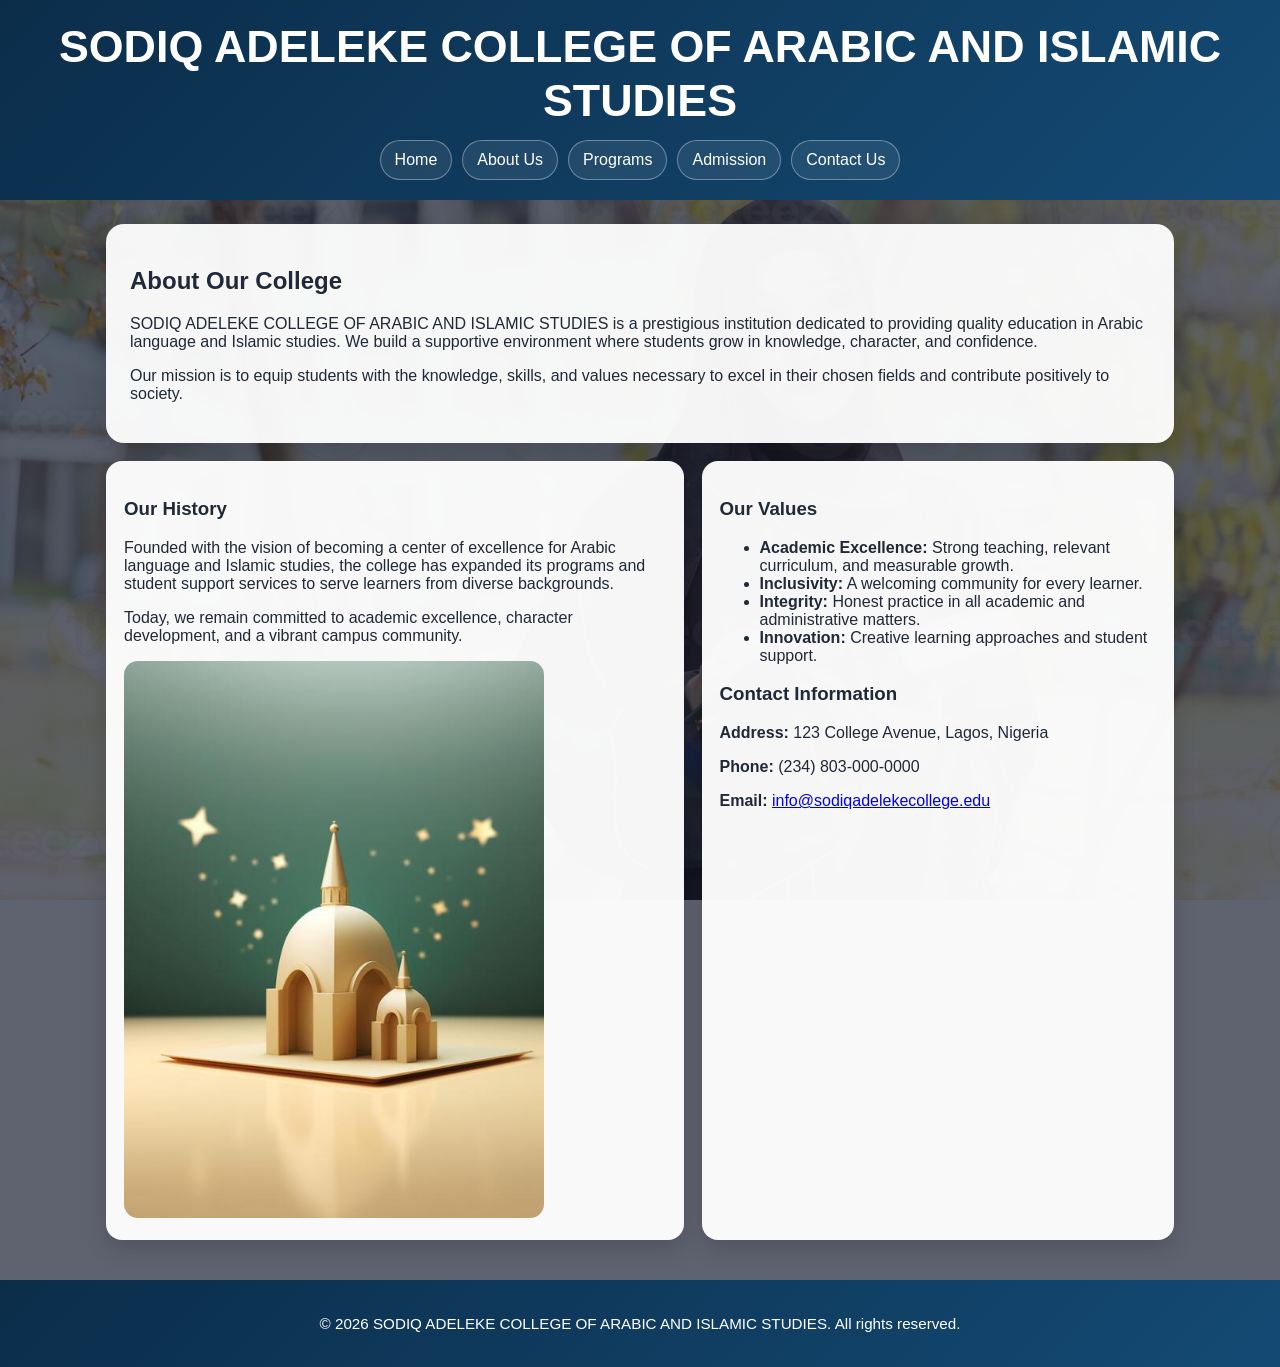
<file: about.html>
<!DOCTYPE html>
<html lang="en">
<head>
    <meta charset="UTF-8">
    <meta name="viewport" content="width=device-width, initial-scale=1.0">
    <title>About Us - SODIQ ADELEKE COLLEGE OF ARABIC AND ISLAMIC STUDIES</title>
    <link rel="icon" type="image/x-icon" href="symbol.jpg">
    <link rel="stylesheet" href="stylesheet.css">
</head>
<body>
    <header class="page-header">
        <h1>SODIQ ADELEKE COLLEGE OF ARABIC AND ISLAMIC STUDIES</h1>
        <nav>
            <ul>
                <li><a href="index.html">Home</a></li>
                <li><a href="about.html">About Us</a></li>
                <li><a href="programs.html">Programs</a></li>
                <li><a href="admission.html">Admission</a></li>
                <li><a href="contact.html">Contact Us</a></li>
            </ul>
        </nav>
    </header>

    <main class="page-shell">
        <section class="panel">
            <h2>About Our College</h2>
            <p>SODIQ ADELEKE COLLEGE OF ARABIC AND ISLAMIC STUDIES is a prestigious institution dedicated to providing quality education in Arabic language and Islamic studies. We build a supportive environment where students grow in knowledge, character, and confidence.</p>
            <p>Our mission is to equip students with the knowledge, skills, and values necessary to excel in their chosen fields and contribute positively to society.</p>
        </section>

        <section class="about-grid" style="margin-top:18px;">
            <article class="feature-card">
                <h3>Our History</h3>
                <p>Founded with the vision of becoming a center of excellence for Arabic language and Islamic studies, the college has expanded its programs and student support services to serve learners from diverse backgrounds.</p>
                <p>Today, we remain committed to academic excellence, character development, and a vibrant campus community.</p>
                <img src="aboutus.jpg" alt="College campus" class="main-image">
            </article>

            <aside class="feature-card">
                <h3>Our Values</h3>
                <ul>
                    <li><strong>Academic Excellence:</strong> Strong teaching, relevant curriculum, and measurable growth.</li>
                    <li><strong>Inclusivity:</strong> A welcoming community for every learner.</li>
                    <li><strong>Integrity:</strong> Honest practice in all academic and administrative matters.</li>
                    <li><strong>Innovation:</strong> Creative learning approaches and student support.</li>
                </ul>
                <h3>Contact Information</h3>
                <p><strong>Address:</strong> 123 College Avenue, Lagos, Nigeria</p>
                <p><strong>Phone:</strong> (234) 803-000-0000</p>
                <p><strong>Email:</strong> <a href="mailto:info@sodiqadelekecollege.edu">info@sodiqadelekecollege.edu</a></p>
            </aside>
        </section>
    </main>

    <footer class="page-footer">
        <p>&copy; 2026 SODIQ ADELEKE COLLEGE OF ARABIC AND ISLAMIC STUDIES. All rights reserved.</p>
    </footer>
</body>
</html>
</file>
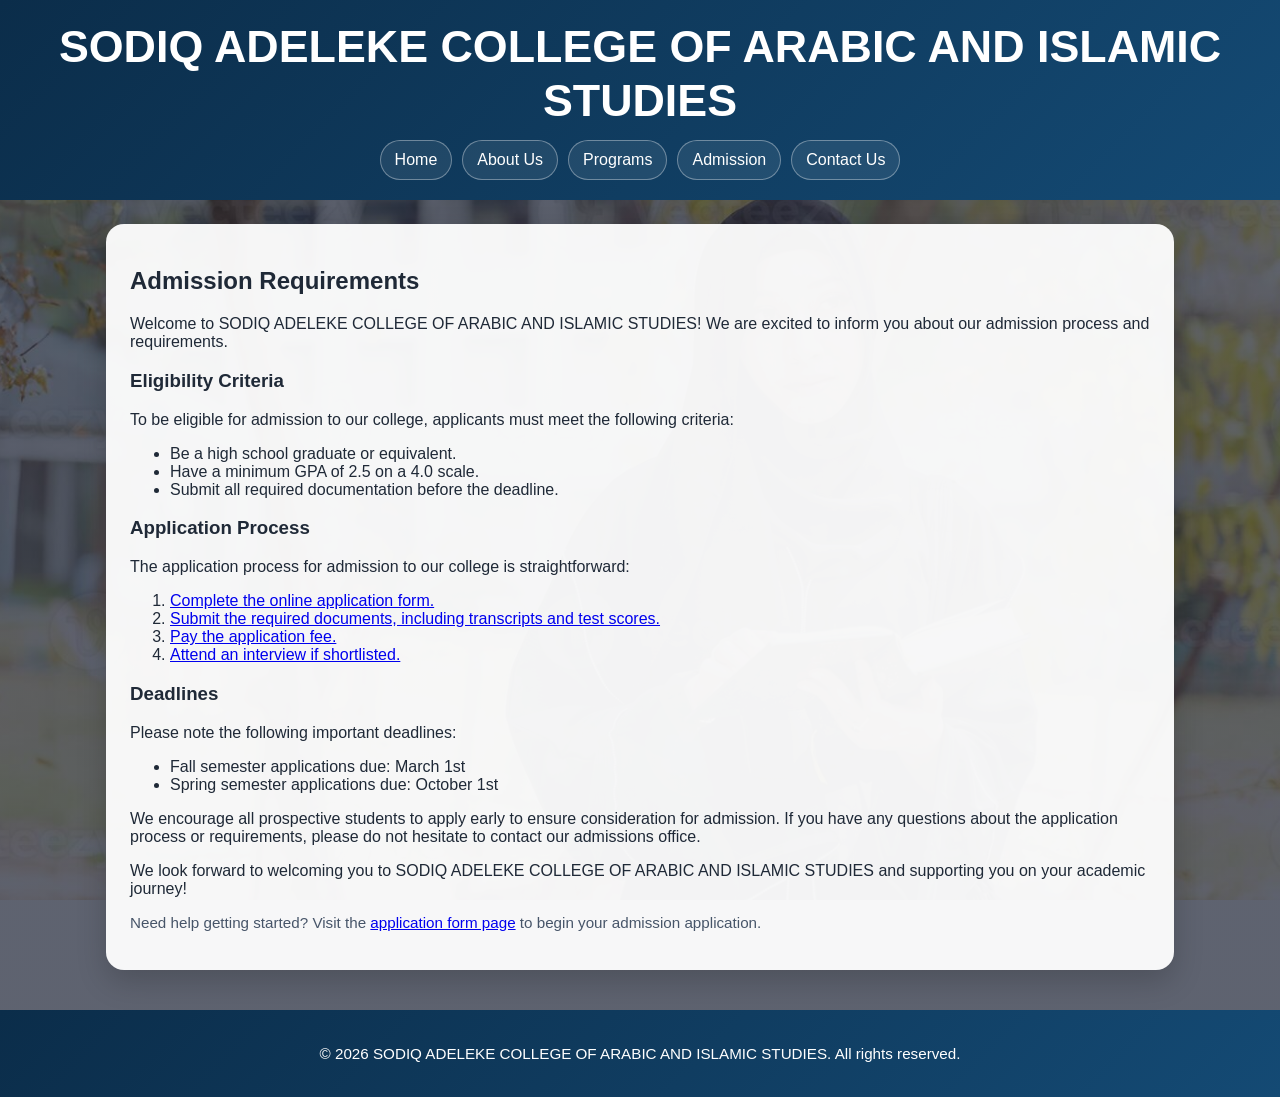
<file: admission.html>
<!DOCTYPE html>
<html lang="en">
<head>
    <meta charset="UTF-8">
    <meta name="viewport" content="width=device-width, initial-scale=1.0">
    <title>Admission - SODIQ ADELEKE COLLEGE OF ARABIC AND ISLAMIC STUDIES</title>
    <link rel="icon" type="image/x-icon" href="symbol.jpg">
    <link rel="stylesheet" href="stylesheet.css">
</head>
<body>
    <header class="page-header">
        <h1>SODIQ ADELEKE COLLEGE OF ARABIC AND ISLAMIC STUDIES</h1>
        <nav>
            <ul>
                <li><a href="index.html">Home</a></li>
                <li><a href="about.html">About Us</a></li>
                <li><a href="programs.html">Programs</a></li>
                <li><a href="admission.html">Admission</a></li>
                <li><a href="contact.html">Contact Us</a></li>
            </ul>
        </nav>
    </header>

    <main class="page-shell">
        <section class="panel">
            <h2>Admission Requirements</h2>
            <p>Welcome to SODIQ ADELEKE COLLEGE OF ARABIC AND ISLAMIC STUDIES! We are excited to inform you about our admission process and requirements.</p>

            <h3>Eligibility Criteria</h3>
            <p>To be eligible for admission to our college, applicants must meet the following criteria:</p>
            <ul>
                <li>Be a high school graduate or equivalent.</li>
                <li>Have a minimum GPA of 2.5 on a 4.0 scale.</li>
                <li>Submit all required documentation before the deadline.</li>
            </ul>

            <h3>Application Process</h3>
            <p>The application process for admission to our college is straightforward:</p>
            <ol>
                <li><a href="application-form.html">Complete the online application form.</a></li>
                <li><a href="submit-application.html">Submit the required documents, including transcripts and test scores.</a></li>
                <li><a href="pay-application-fee.html">Pay the application fee.</a></li>
                <li><a href="submit-application.html">Attend an interview if shortlisted.</a></li>
            </ol>

            <h3>Deadlines</h3>
            <p>Please note the following important deadlines:</p>
            <ul>
                <li>Fall semester applications due: March 1st</li>
                <li>Spring semester applications due: October 1st</li>
            </ul>
            <p>We encourage all prospective students to apply early to ensure consideration for admission. If you have any questions about the application process or requirements, please do not hesitate to contact our admissions office.</p>
            <p>We look forward to welcoming you to SODIQ ADELEKE COLLEGE OF ARABIC AND ISLAMIC STUDIES and supporting you on your academic journey!</p>
            <p class="form-note">Need help getting started? Visit the <a href="application-form.html">application form page</a> to begin your admission application.</p>
        </section>
    </main>

    <footer class="page-footer">
        <p>&copy; 2026 SODIQ ADELEKE COLLEGE OF ARABIC AND ISLAMIC STUDIES. All rights reserved.</p>
    </footer>
</body>
</html>
</file>
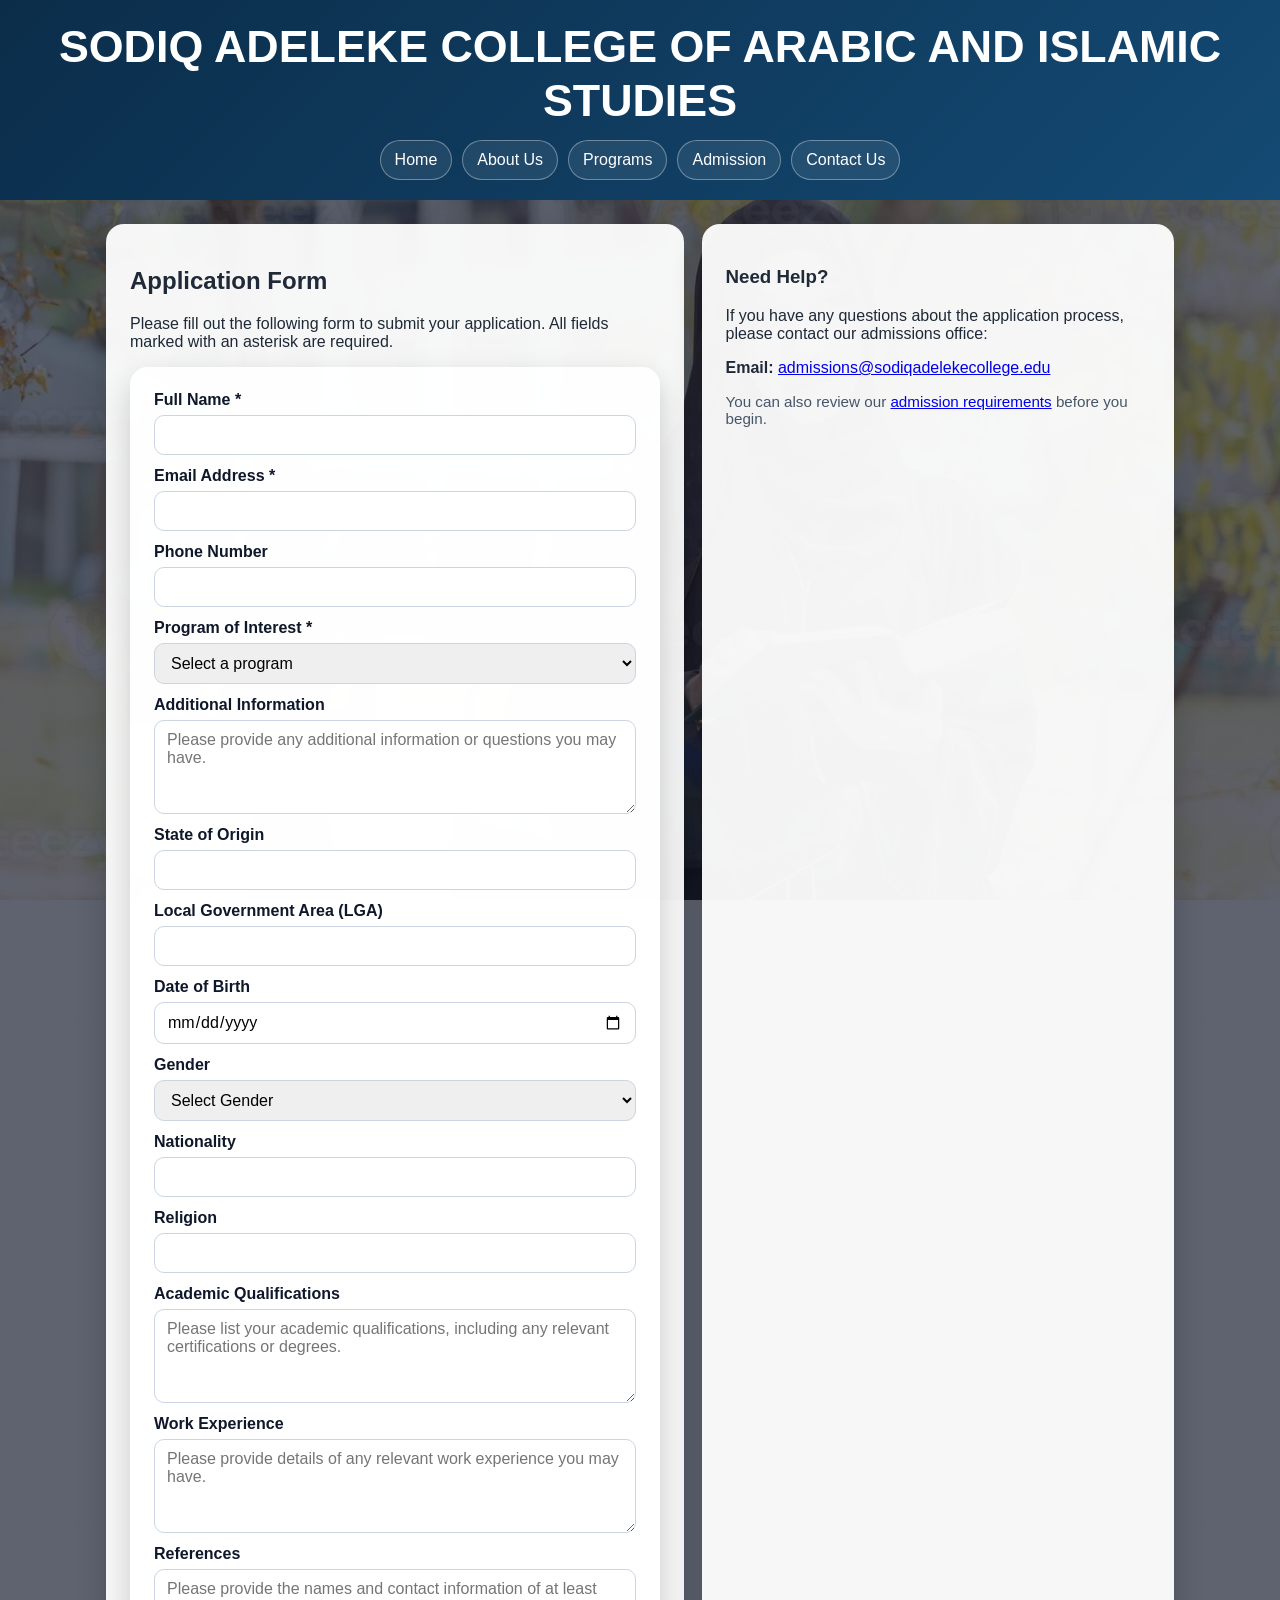
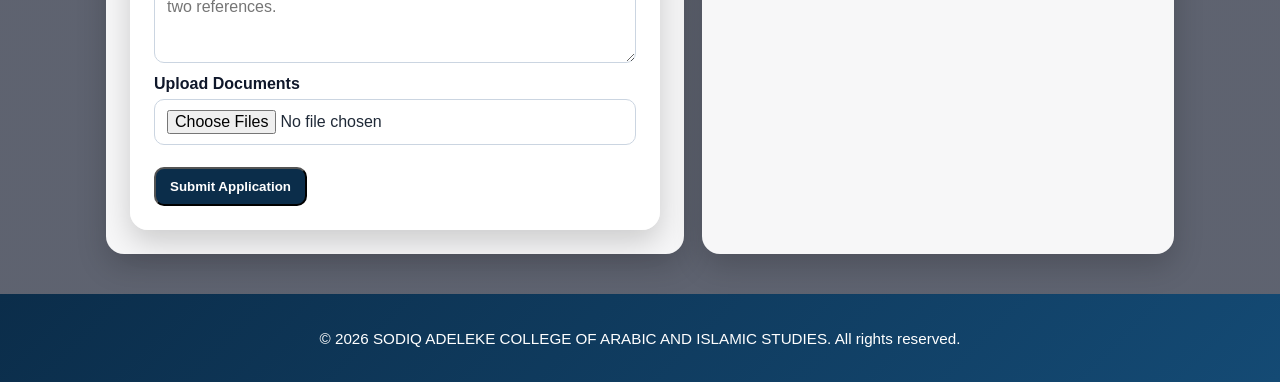
<file: application-form.html>
<!DOCTYPE html>
<html lang="en">
<head>
    <meta charset="UTF-8">
    <meta name="viewport" content="width=device-width, initial-scale=1.0">
    <title>Application Form - SODIQ ADELEKE COLLEGE OF ARABIC AND ISLAMIC STUDIES</title>
    <link rel="icon" type="image/x-icon" href="symbol.jpg">
    <link rel="stylesheet" href="stylesheet.css">
</head>
<body>
    <header class="page-header">
        <h1>SODIQ ADELEKE COLLEGE OF ARABIC AND ISLAMIC STUDIES</h1>
        <nav>
            <ul>
                <li><a href="index.html">Home</a></li>
                <li><a href="about.html">About Us</a></li>
                <li><a href="programs.html">Programs</a></li>
                <li><a href="admission.html">Admission</a></li>
                <li><a href="contact.html">Contact Us</a></li>
            </ul>
        </nav>
    </header>

    <main class="page-shell">
        <section class="hero-grid">
            <article class="panel">
                <h2>Application Form</h2>
                <p>Please fill out the following form to submit your application. All fields marked with an asterisk are required.</p>

            <form action="submit-application.html" method="post" class="panel" style="margin-top:16px;">
                <div class="field"><label for="full-name">Full Name *</label><input type="text" id="full-name" name="full-name" required></div>

                <div class="field"><label for="email">Email Address *</label><input type="email" id="email" name="email" required></div>

                <div class="field"><label for="phone">Phone Number</label><input type="tel" id="phone" name="phone"></div>

                <div class="field"><label for="program">Program of Interest *</label><select id="program" name="program" required>
                    <option value="">Select a program</option>
                    <option value="arabic-language">Arabic Language</option>
                    <option value="islamic-studies">Islamic Studies</option>
                    <option value="combined-program">Combined Program</option>
                    <option value="other">Other</option>
                    </select></div>
                <div class="field"><label for="additional-info">Additional Information</label><textarea id="additional-info" name="additional-info" rows="4" placeholder="Please provide any additional information or questions you may have."></textarea></div>
                <div class="field"><label for="state-of-origin">State of Origin</label><input type="text" id="state-of-origin" name="state-of-origin"></div>
                <div class="field"><label for="lga">Local Government Area (LGA)</label><input type="text" id="lga" name="lga"></div>
                <div class="field"><label for="date-of-birth">Date of Birth</label><input type="date" id="date-of-birth" name="date-of-birth"></div>
                <div class="field"><label for="gender">Gender</label><select id="gender" name="gender">
                <option value="">Select Gender</option>
                <option value="male">Male</option>
                <option value="female">Female</option>
                </select></div>
                <div class="field"><label for="nationality">Nationality</label><input type="text" id="nationality" name="nationality"></div>
                <div class="field"><label for="religion">Religion</label><input type="text" id="religion" name="religion"></div>
                <div class="field"><label for="academic-qualifications">Academic Qualifications</label><textarea id="academic-qualifications" name="academic-qualifications" rows="4" placeholder="Please list your academic qualifications, including any relevant certifications or degrees."></textarea></div>
                <div class="field"><label for="work-experience">Work Experience</label><textarea id="work-experience" name="work-experience" rows="4" placeholder="Please provide details of any relevant work experience you may have."></textarea></div>
                <div class="field"><label for="references">References</label><textarea id="references" name="references" rows="4" placeholder="Please provide the names and contact information of at least two references."></textarea></div>
                <div class="field"><label for="upload-documents">Upload Documents</label><input type="file" id="upload-documents" name="upload-documents" multiple></div>
                <div class="form-actions"><input type="submit" value="Submit Application" class="btn"></div>
            </form>
            </article>

            <aside class="panel">
                <h3>Need Help?</h3>
                <p>If you have any questions about the application process, please contact our admissions office:</p>
                <p><strong>Email:</strong> <a href="mailto:admissions@sodiqadelekecollege.edu">admissions@sodiqadelekecollege.edu</a></p>
                <p class="form-note">You can also review our <a href="admission.html">admission requirements</a> before you begin.</p>
            </aside>
        </section>
    </main>

    <footer class="page-footer">
        <p>&copy; 2026 SODIQ ADELEKE COLLEGE OF ARABIC AND ISLAMIC STUDIES. All rights reserved.</p>
    </footer>
</body>
</html>
</file>
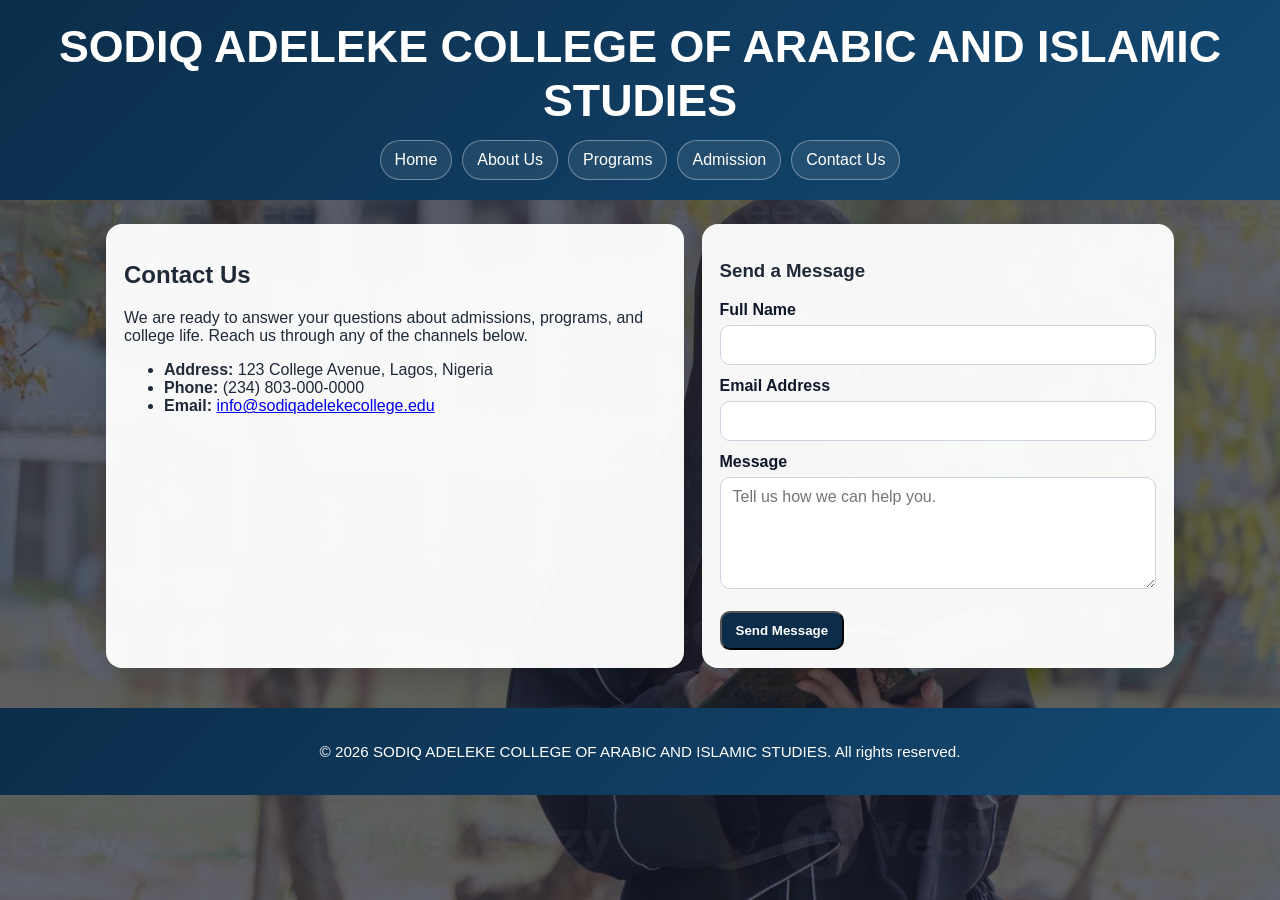
<file: contact.html>
<!DOCTYPE html>
<html lang="en">
<head>
    <meta charset="UTF-8">
    <meta name="viewport" content="width=device-width, initial-scale=1.0">
    <title>Contact Us - SODIQ ADELEKE COLLEGE OF ARABIC AND ISLAMIC STUDIES</title>
    <link rel="icon" type="image/x-icon" href="symbol.jpg">
    <link rel="stylesheet" href="stylesheet.css">
</head>
<body>
    <header class="page-header">
        <h1>SODIQ ADELEKE COLLEGE OF ARABIC AND ISLAMIC STUDIES</h1>
        <nav>
            <ul>
                <li><a href="index.html">Home</a></li>
                <li><a href="about.html">About Us</a></li>
                <li><a href="programs.html">Programs</a></li>
                <li><a href="admission.html">Admission</a></li>
                <li><a href="contact.html">Contact Us</a></li>
            </ul>
        </nav>
    </header>

    <main class="page-shell">
        <section class="contact-grid">
            <article class="contact-card">
                <h2>Contact Us</h2>
                <p>We are ready to answer your questions about admissions, programs, and college life. Reach us through any of the channels below.</p>
                <ul>
                    <li><strong>Address:</strong> 123 College Avenue, Lagos, Nigeria</li>
                    <li><strong>Phone:</strong> (234) 803-000-0000</li>
                    <li><strong>Email:</strong> <a href="mailto:info@sodiqadelekecollege.edu">info@sodiqadelekecollege.edu</a></li>
                </ul>
            </article>

            <aside class="contact-card">
                <h3>Send a Message</h3>
                <form action="submit-application.html" method="post">
                    <div class="field"><label for="name">Full Name</label><input type="text" id="name" name="name" required></div>
                    <div class="field"><label for="email">Email Address</label><input type="email" id="email" name="email" required></div>
                    <div class="field"><label for="message">Message</label><textarea id="message" name="message" rows="5" required placeholder="Tell us how we can help you."></textarea></div>
                    <div class="form-actions"><input type="submit" value="Send Message" class="btn"></div>
                </form>
            </aside>
        </section>
    </main>

    <footer class="page-footer">
        <p>&copy; 2026 SODIQ ADELEKE COLLEGE OF ARABIC AND ISLAMIC STUDIES. All rights reserved.</p>
    </footer>
</body>
</html>
</file>
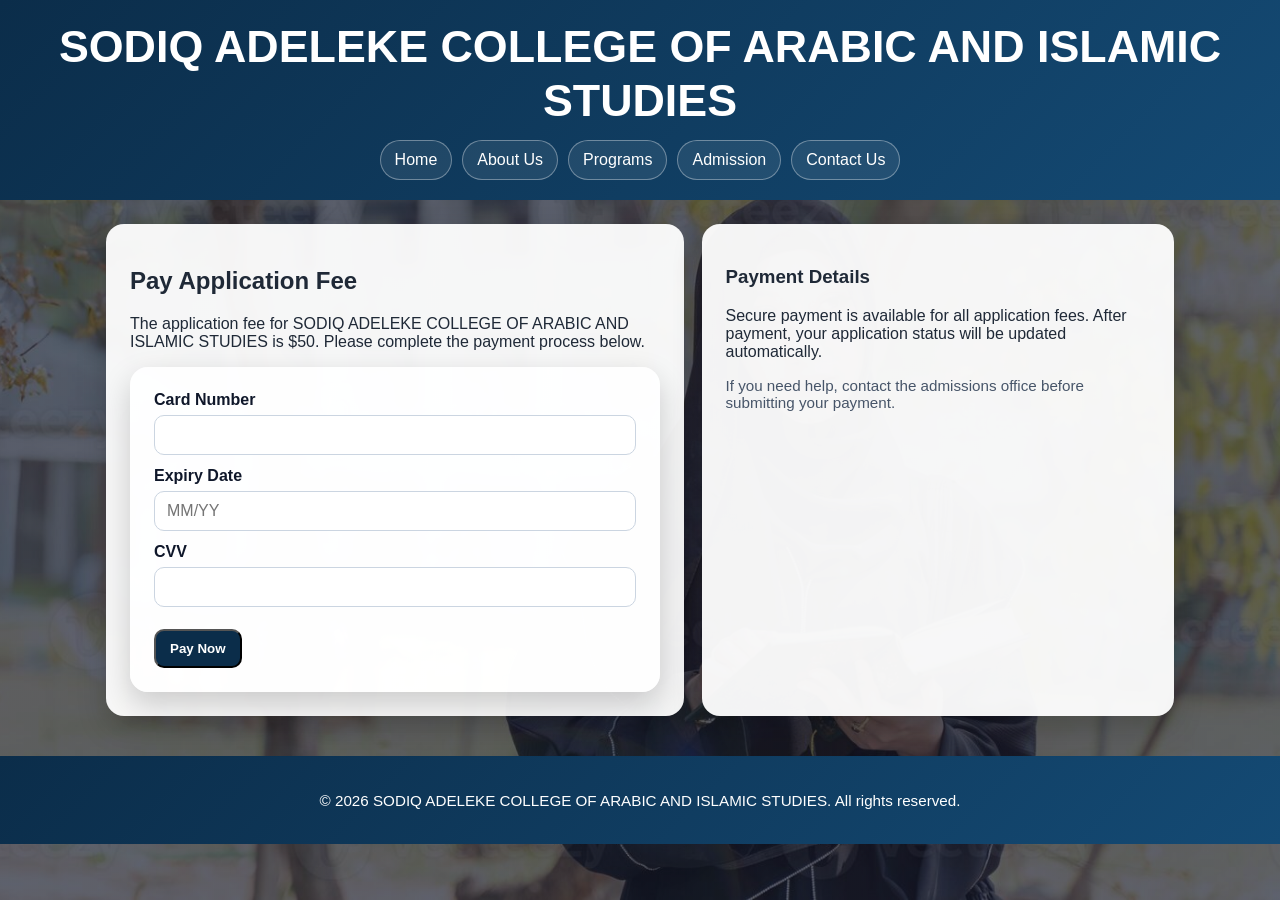
<file: pay-application-fee.html>
<!DOCTYPE html>
<html lang="en">
<head>
    <meta charset="UTF-8">
    <meta name="viewport" content="width=device-width, initial-scale=1.0">
    <title>Pay Application Fee - SODIQ ADELEKE COLLEGE OF ARABIC AND ISLAMIC STUDIES</title>
    <link rel="icon" type="image/x-icon" href="symbol.jpg">
    <link rel="stylesheet" href="stylesheet.css">
</head>
<body>
    <header class="page-header">
        <h1>SODIQ ADELEKE COLLEGE OF ARABIC AND ISLAMIC STUDIES</h1>
        <nav>
            <ul>
                <li><a href="index.html">Home</a></li>
                <li><a href="about.html">About Us</a></li>
                <li><a href="programs.html">Programs</a></li>
                <li><a href="admission.html">Admission</a></li>
                <li><a href="contact.html">Contact Us</a></li>
            </ul>
        </nav>
    </header>

    <main class="page-shell">
        <section class="hero-grid">
            <article class="panel">
                <h2>Pay Application Fee</h2>
                <p>The application fee for SODIQ ADELEKE COLLEGE OF ARABIC AND ISLAMIC STUDIES is $50. Please complete the payment process below.</p>

            <form action="process-payment.html" method="post" class="panel" style="margin-top:16px;">
                <div class="field"><label for="card-number">Card Number</label><input type="text" id="card-number" name="card-number" required></div>
                <div class="field"><label for="expiry-date">Expiry Date</label><input type="text" id="expiry-date" name="expiry-date" placeholder="MM/YY" required></div>
                <div class="field"><label for="cvv">CVV</label><input type="text" id="cvv" name="cvv" required></div>
                <div class="form-actions"><input type="submit" value="Pay Now" class="btn"></div>
            </form>
            </article>

            <aside class="panel">
                <h3>Payment Details</h3>
                <p>Secure payment is available for all application fees. After payment, your application status will be updated automatically.</p>
                <p class="form-note">If you need help, contact the admissions office before submitting your payment.</p>
            </aside>
        </section>
    </main>

    <footer class="page-footer">
        <p>&copy; 2026 SODIQ ADELEKE COLLEGE OF ARABIC AND ISLAMIC STUDIES. All rights reserved.</p>
    </footer>
</body>
</html>
</file>
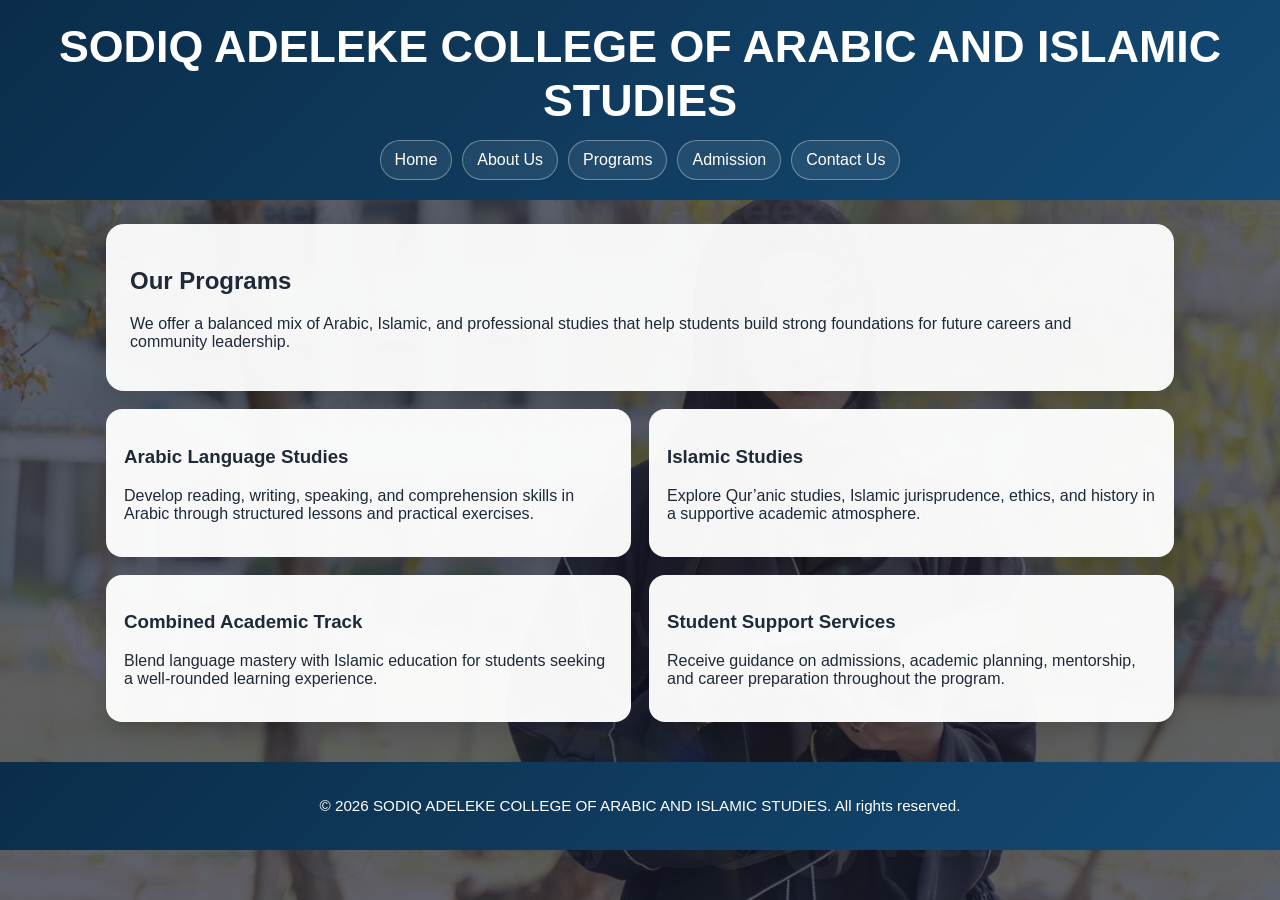
<file: programs.html>
<!DOCTYPE html>
<html lang="en">
<head>
    <meta charset="UTF-8">
    <meta name="viewport" content="width=device-width, initial-scale=1.0">
    <title>Programs - SODIQ ADELEKE COLLEGE OF ARABIC AND ISLAMIC STUDIES</title>
    <link rel="icon" type="image/x-icon" href="symbol.jpg">
    <link rel="stylesheet" href="stylesheet.css">
</head>
<body>
    <header class="page-header">
        <h1>SODIQ ADELEKE COLLEGE OF ARABIC AND ISLAMIC STUDIES</h1>
        <nav>
            <ul>
                <li><a href="index.html">Home</a></li>
                <li><a href="about.html">About Us</a></li>
                <li><a href="programs.html">Programs</a></li>
                <li><a href="admission.html">Admission</a></li>
                <li><a href="contact.html">Contact Us</a></li>
            </ul>
        </nav>
    </header>

    <main class="page-shell">
        <section class="panel">
            <h2>Our Programs</h2>
            <p>We offer a balanced mix of Arabic, Islamic, and professional studies that help students build strong foundations for future careers and community leadership.</p>
        </section>

        <section class="program-grid" style="margin-top:18px;">
            <article class="program-card">
                <h3>Arabic Language Studies</h3>
                <p>Develop reading, writing, speaking, and comprehension skills in Arabic through structured lessons and practical exercises.</p>
            </article>
            <article class="program-card">
                <h3>Islamic Studies</h3>
                <p>Explore Qur’anic studies, Islamic jurisprudence, ethics, and history in a supportive academic atmosphere.</p>
            </article>
            <article class="program-card">
                <h3>Combined Academic Track</h3>
                <p>Blend language mastery with Islamic education for students seeking a well-rounded learning experience.</p>
            </article>
            <article class="program-card">
                <h3>Student Support Services</h3>
                <p>Receive guidance on admissions, academic planning, mentorship, and career preparation throughout the program.</p>
            </article>
        </section>
    </main>

    <footer class="page-footer">
        <p>&copy; 2026 SODIQ ADELEKE COLLEGE OF ARABIC AND ISLAMIC STUDIES. All rights reserved.</p>
    </footer>
</body>
</html>
</file>
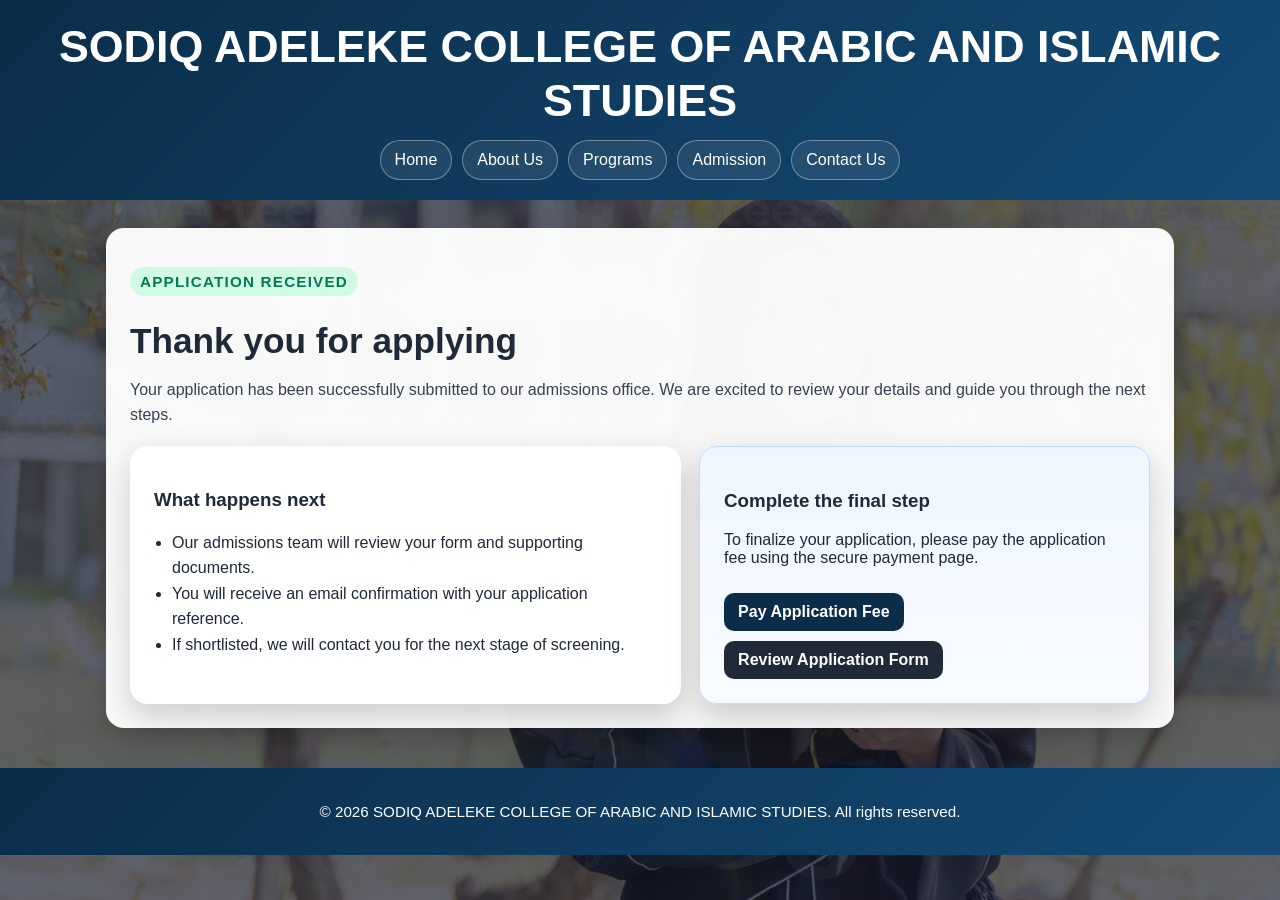
<file: submit-application.html>
<!DOCTYPE html>
<html lang="en">
<head>
    <meta charset="UTF-8">
    <meta name="viewport" content="width=device-width, initial-scale=1.0">
    <title>Submit Application - SODIQ ADELEKE COLLEGE OF ARABIC AND ISLAMIC STUDIES</title>
    <link rel="icon" type="image/x-icon" href="symbol.jpg">
    <link rel="stylesheet" href="stylesheet.css">
</head>
<body>
    <header class="page-header">
        <h1>SODIQ ADELEKE COLLEGE OF ARABIC AND ISLAMIC STUDIES</h1>
        <nav>
            <ul>
                <li><a href="index.html">Home</a></li>
                <li><a href="about.html">About Us</a></li>
                <li><a href="programs.html">Programs</a></li>
                <li><a href="admission.html">Admission</a></li>
                <li><a href="contact.html">Contact Us</a></li>
            </ul>
        </nav>
    </header>

    <main class="submission-shell">
        <section class="submission-card">
            <p class="status-pill">Application received</p>
            <h2>Thank you for applying</h2>
            <p class="lead">Your application has been successfully submitted to our admissions office. We are excited to review your details and guide you through the next steps.</p>

            <div class="submission-grid">
                <article class="card">
                    <h3>What happens next</h3>
                    <ul class="checklist">
                        <li>Our admissions team will review your form and supporting documents.</li>
                        <li>You will receive an email confirmation with your application reference.</li>
                        <li>If shortlisted, we will contact you for the next stage of screening.</li>
                    </ul>
                </article>

                <aside class="card info-card">
                    <h3>Complete the final step</h3>
                    <p>To finalize your application, please pay the application fee using the secure payment page.</p>
                    <a class="btn" href="pay-application-fee.html">Pay Application Fee</a>
                    <a class="btn btn-secondary" href="application-form.html">Review Application Form</a>
                </aside>
            </div>
        </section>
    </main>

    <footer class="page-footer">
        <p>&copy; 2026 SODIQ ADELEKE COLLEGE OF ARABIC AND ISLAMIC STUDIES. All rights reserved.</p>
    </footer>
</body>
</html>
</file>
<file: stylesheet.css>
body {
    margin: 0;
    font-family: Arial, Helvetica, sans-serif;
    color: #1f2937;
    background: linear-gradient(rgba(8, 15, 35, 0.65), rgba(8, 15, 35, 0.65)), url("imahe3.jpg") center/cover no-repeat fixed;
}

* { box-sizing: border-box; }

.page-header,
.page-footer {
    background: linear-gradient(135deg, #0b2d4a, #144a74);
    color: #fff;
    text-align: center;
    padding: 20px 16px;
}

.page-header h1 {
    margin: 0 0 12px;
    font-size: clamp(1.8rem, 4vw, 2.8rem);
    line-height: 1.2;
}

nav ul,
nav li {
    margin: 0;
    padding: 0;
}

nav ul {
    display: flex;
    flex-wrap: wrap;
    justify-content: center;
    gap: 10px;
    list-style: none;
}

nav a {
    display: inline-block;
    color: #fff;
    text-decoration: none;
    padding: 10px 14px;
    border: 1px solid rgba(255, 255, 255, 0.35);
    border-radius: 999px;
    background: rgba(255, 255, 255, 0.08);
    transition: background 0.2s ease, color 0.2s ease;
}

nav a:hover,
.btn:hover {
    background: #fff;
    color: #0b2d4a;
}

.submission-shell {
    max-width: 1100px;
    margin: 0 auto;
    padding: 28px 16px 40px;
}

.submission-card,
.card {
    background: rgba(255, 255, 255, 0.96);
    border-radius: 18px;
    box-shadow: 0 12px 30px rgba(0, 0, 0, 0.18);
    padding: 24px;
}

.status-pill {
    display: inline-block;
    background: #d1fae5;
    color: #047857;
    border-radius: 999px;
    padding: 6px 10px;
    font-size: 0.95rem;
    font-weight: 700;
    text-transform: uppercase;
    letter-spacing: 0.08em;
}

.submission-card h2 {
    margin-top: 10px;
    margin-bottom: 8px;
    font-size: clamp(1.6rem, 4vw, 2.2rem);
}

.lead {
    color: #374151;
    line-height: 1.6;
}

.submission-grid {
    display: grid;
    grid-template-columns: 1.1fr 0.9fr;
    gap: 18px;
    margin-top: 18px;
}

.checklist {
    margin: 0;
    padding-left: 18px;
    color: #1f2937;
    line-height: 1.6;
}

.info-card {
    background: linear-gradient(180deg, #eff6ff, #f8fbff);
    border: 1px solid #bfdbfe;
}

.btn {
    display: inline-block;
    margin-top: 10px;
    padding: 10px 14px;
    border-radius: 10px;
    background: #0b2d4a;
    color: #fff;
    text-decoration: none;
    font-weight: 700;
    transition: background 0.2s ease, color 0.2s ease;
}

.btn-secondary {
    background: #1f2937;
}

.page-footer {
    font-size: 0.95rem;
}

@media (max-width: 900px) {
    .submission-grid, .about-grid, .contact-grid, .hero-grid { grid-template-columns: 1fr; }
}

@media (max-width: 640px) {
    nav ul { flex-direction: column; align-items: center; }
    .submission-card, .card, .panel { padding: 18px; }
}

/* Shared page layout for all pages */
.page-shell {
    max-width: 1100px;
    margin: 0 auto;
    padding: 24px 16px 40px;
}

.panel {
    background: rgba(255, 255, 255, 0.95);
    border-radius: 18px;
    box-shadow: 0 12px 30px rgba(0, 0, 0, 0.18);
    padding: 24px;
}

.hero-grid,
.about-grid,
.contact-grid {
    display: grid;
    grid-template-columns: 1.1fr 0.9fr;
    gap: 18px;
}

.feature-grid,
.program-grid {
    display: grid;
    grid-template-columns: repeat(2, 1fr);
    gap: 18px;
}

.feature-card,
.program-card,
.contact-card {
    background: rgba(255, 255, 255, 0.96);
    border-radius: 16px;
    padding: 18px;
    box-shadow: 0 10px 22px rgba(0, 0, 0, 0.14);
}

.field {
    display: flex;
    flex-direction: column;
    gap: 6px;
    margin-bottom: 12px;
}

.field label {
    font-weight: 700;
    color: #0f172a;
}

.field input,
.field select,
.field textarea {
    width: 100%;
    border: 1px solid #cbd5e1;
    border-radius: 10px;
    padding: 10px 12px;
    font: inherit;
}

.form-actions {
    display: flex;
    flex-wrap: wrap;
    gap: 10px;
    margin-top: 8px;
}

.form-note {
    color: #475569;
    font-size: 0.95rem;
}

/* Existing homepage support */
.header,
.div1,
.choose,
.events,
.news,
.div2,
.div3,
.footer {
    border-radius: 18px;
}

.header {
    background: linear-gradient(135deg, #0b2d4a, #144a74);
    color: #fff;
    text-align: center;
    padding: 20px;
}

.div1,
.choose,
.div2,
.div3,
.events,
.news {
    background: rgba(255, 255, 255, 0.94);
    padding: 18px;
    margin: 16px;
    box-shadow: 0 10px 24px rgba(0, 0, 0, 0.18);
}

.main-image,
.contact-image,
.testimonial-image {
    width: 100%;
    max-width: 420px;
    border-radius: 14px;
}

.main-video,
.testimonial-video {
    width: 100%;
    max-width: 420px;
    border-radius: 14px;
    margin-top: 10px;
}

.footer {
    background: linear-gradient(135deg, #0b2d4a, #144a74);
    color: #fff;
    text-align: center;
    padding: 20px;
}

.footer a,
.footer li,
.footer p {
    color: #fff;
}
</file>
